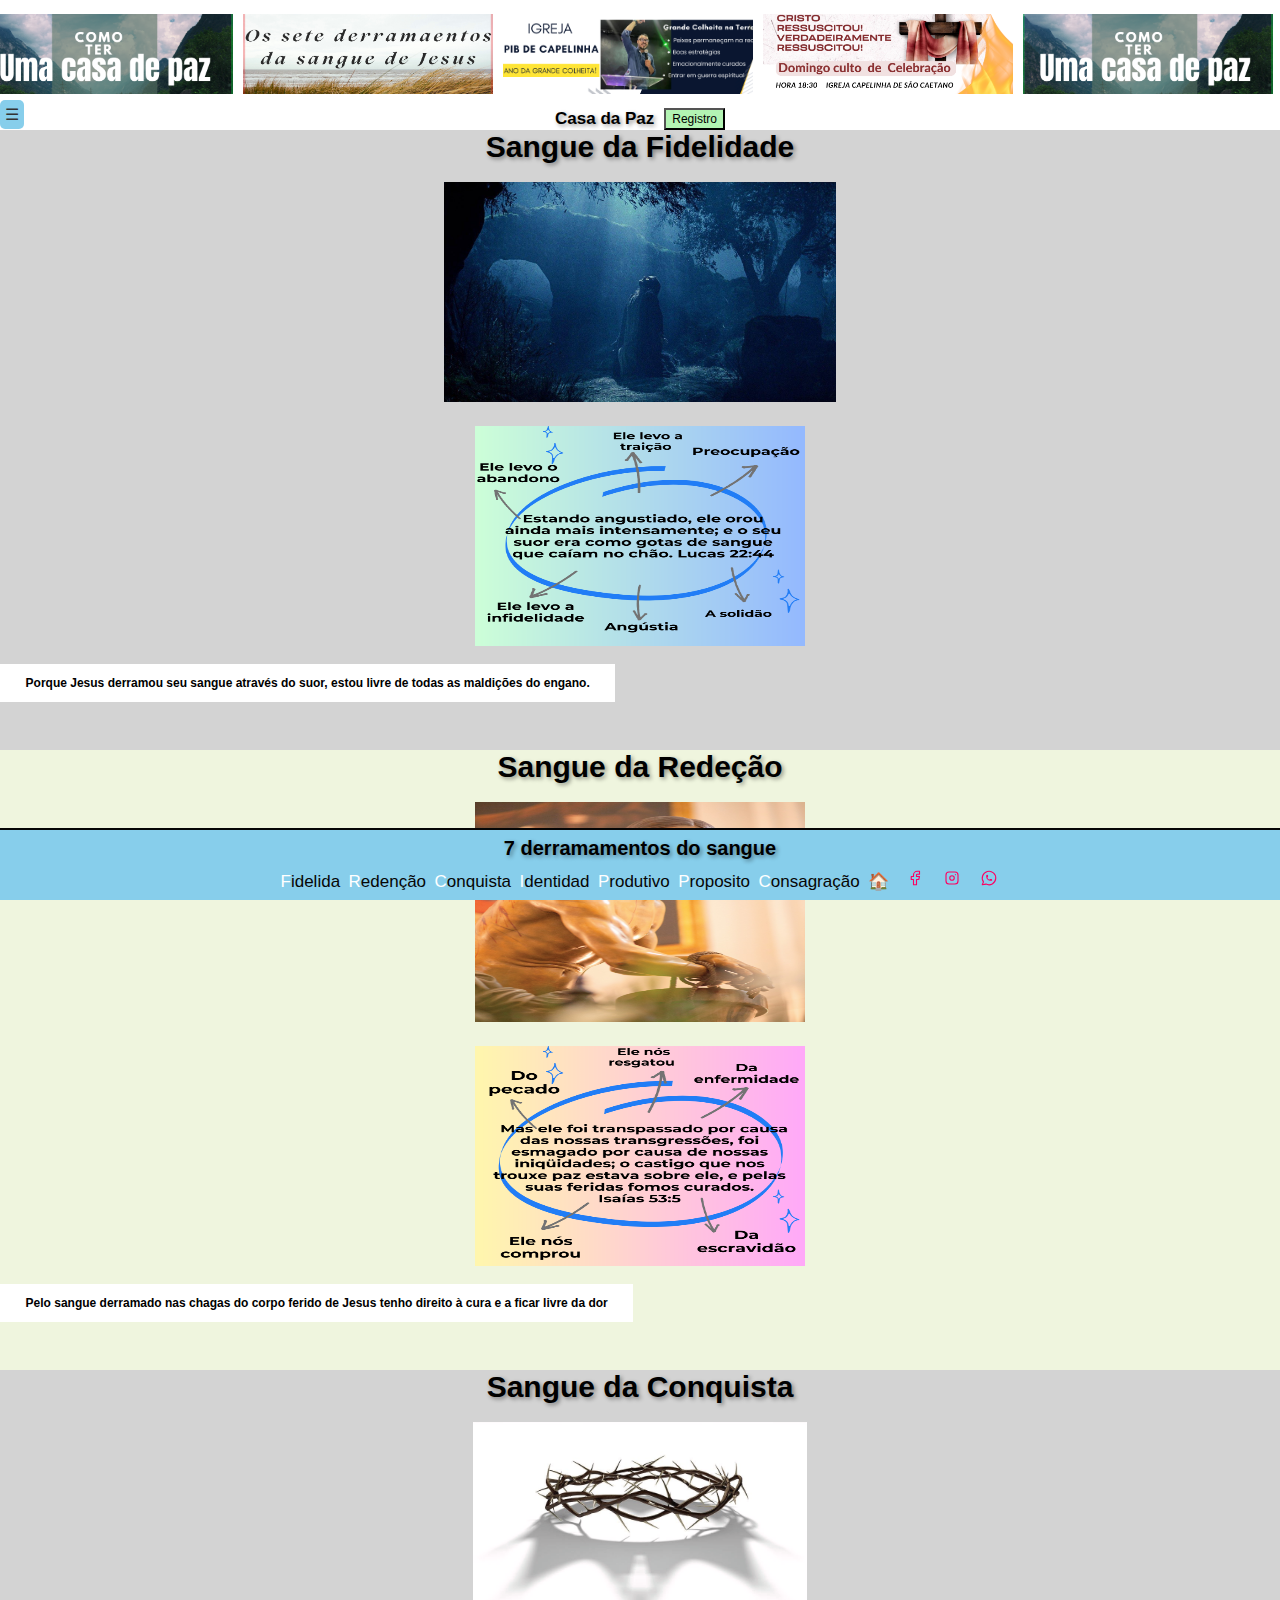
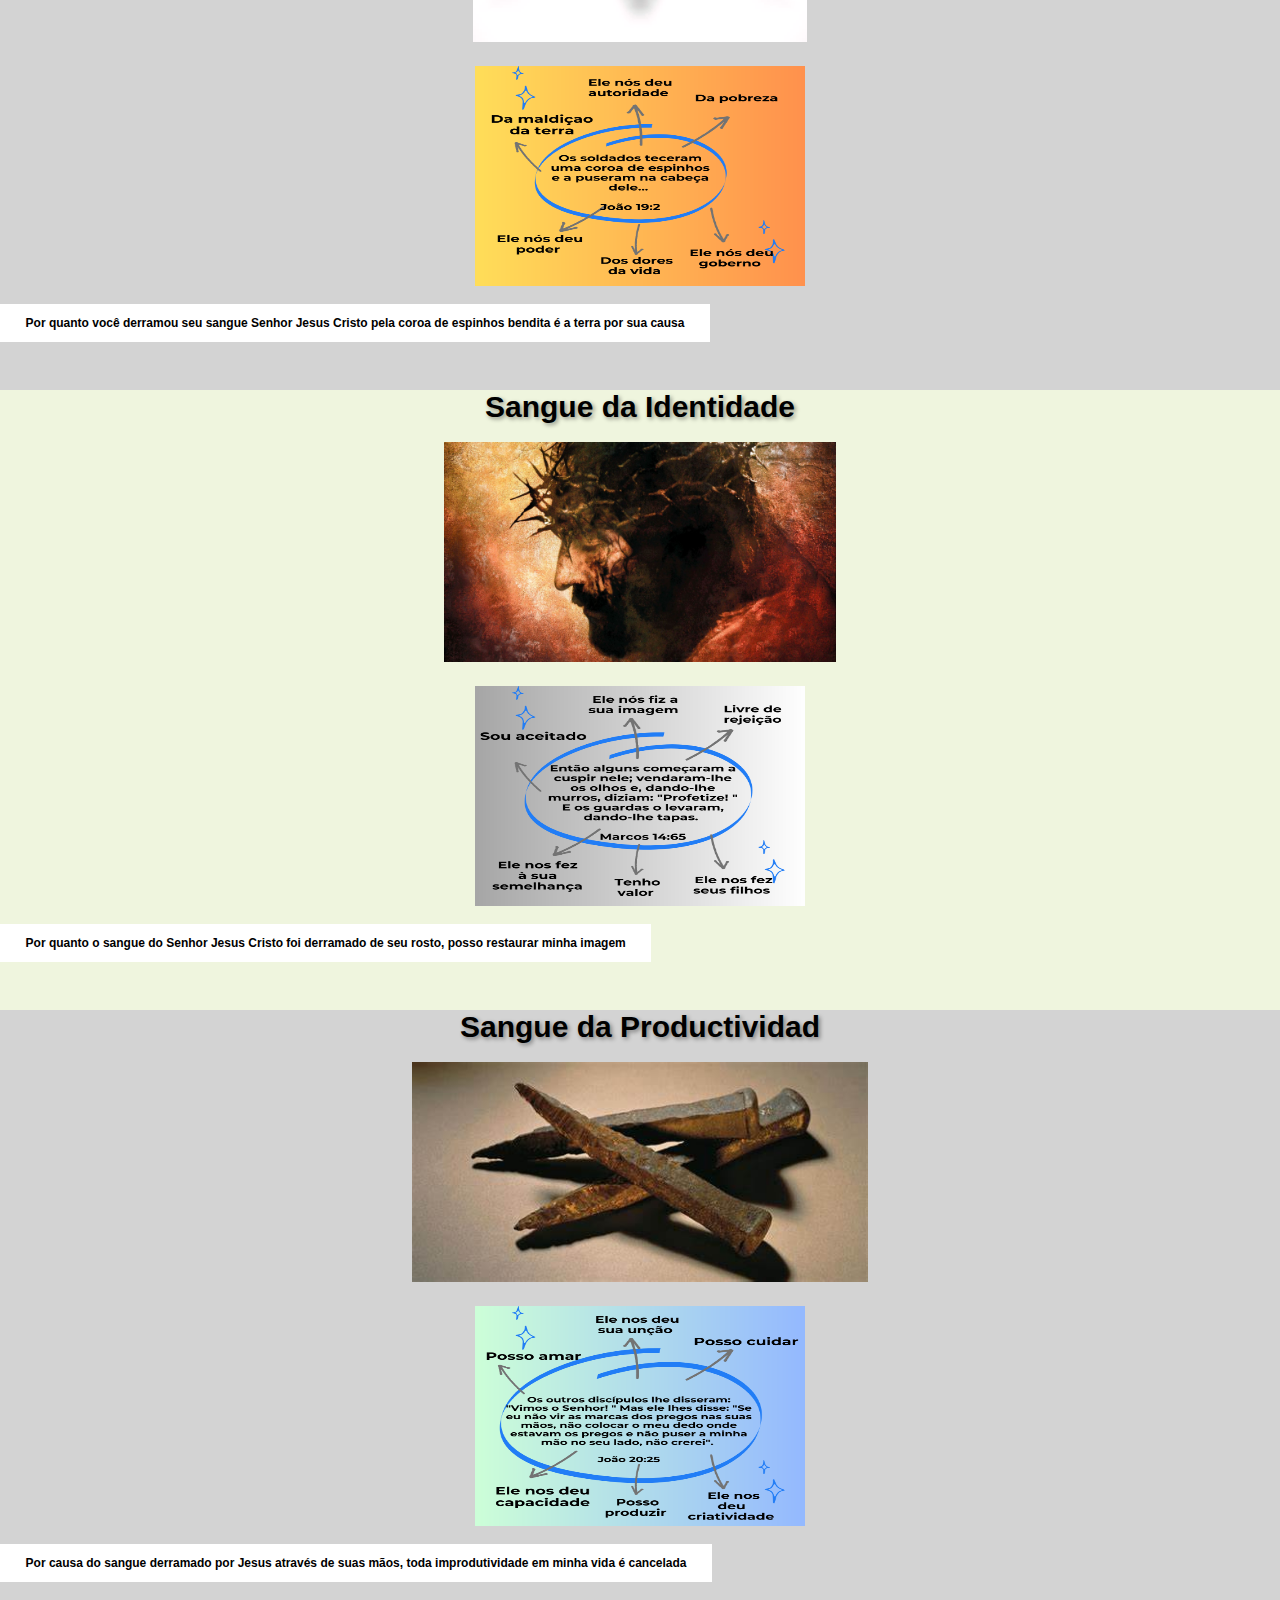
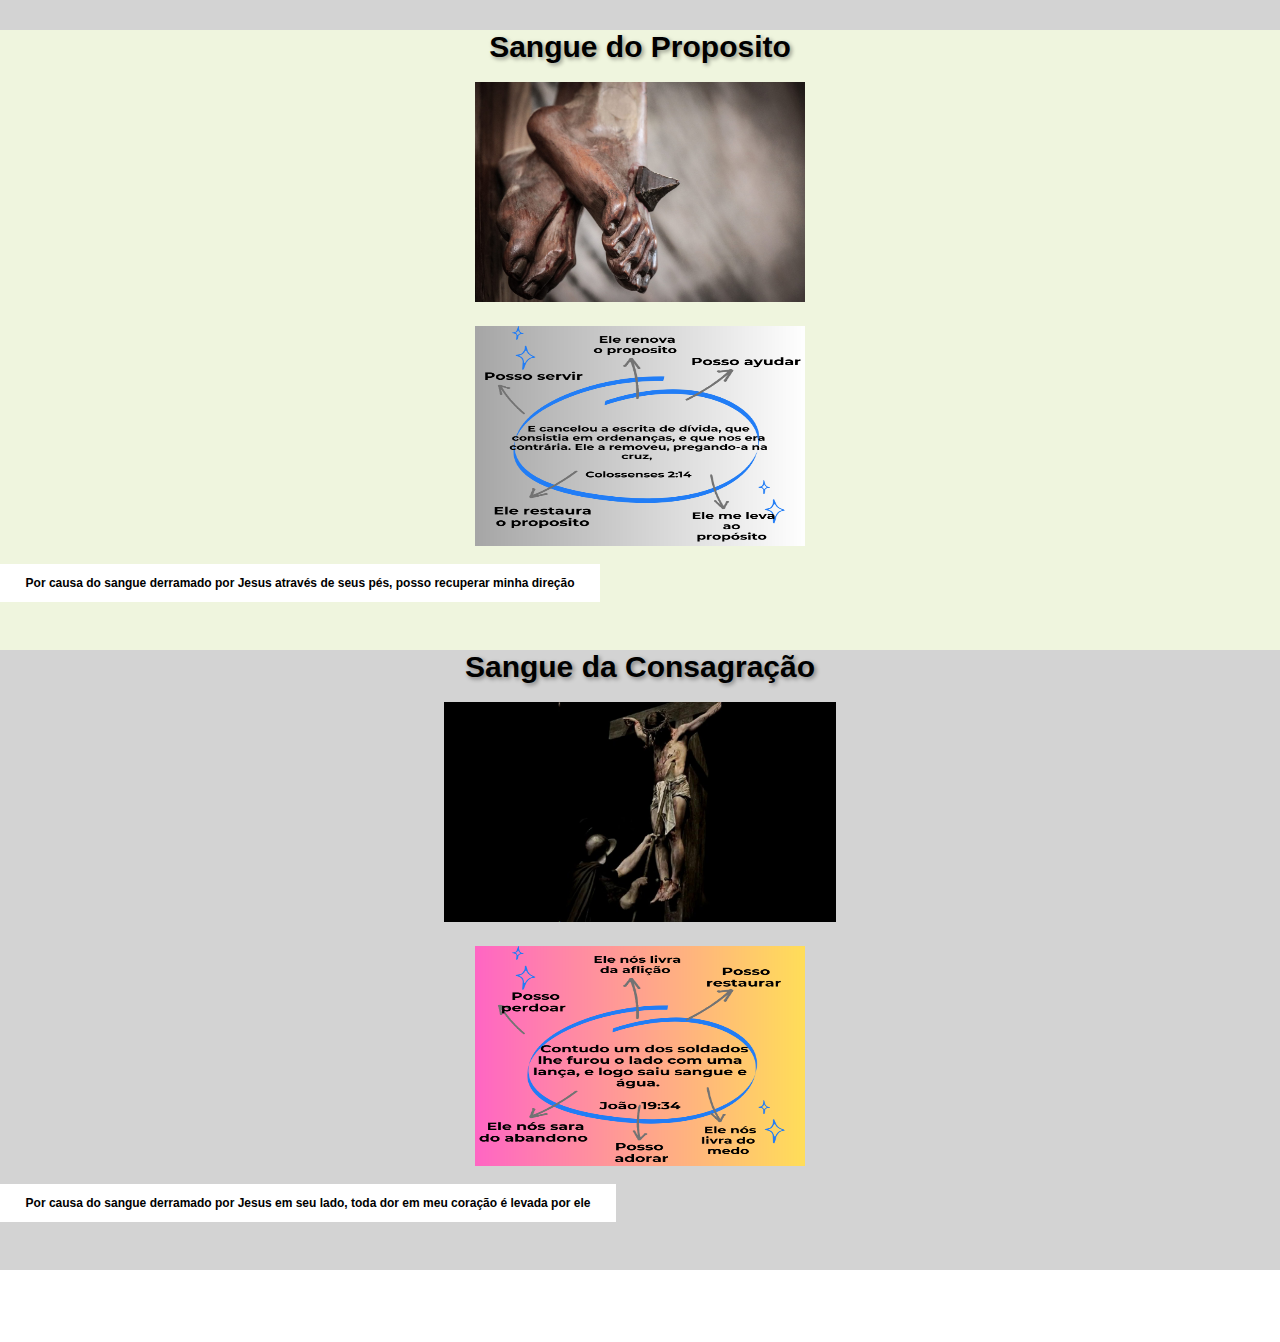
<file: index.html>
<!DOCTYPE html>
<html lang="en">
<head>
    <meta charset="UTF-8">
    <meta name="viewport" content="width=device-width, initial-scale=1.0">
    <link rel="stylesheet" href="https://cdnjs.cloudflare.com/ajax/libs/font-awesome/6.0.0-beta3/css/all.min.css">
    <link rel="stylesheet" href="css/styles.css">
    <link rel="icon" type="image/png" href="logocasa33.png">
    <title>Casa da Paz</title>
    <script>
      document.addEventListener("DOMContentLoaded", function () {
        var storedUserName = localStorage.getItem('userName');
        var usertarefaElement = document.getElementById('usertarefa');
        if (storedUserName && usertarefaElement) {
          usertarefaElement.textContent = '. Bem-vido ' + storedUserName;
        }
      });
    </script>
</head>
<body>
<!-- Botón para mostrar el popup -->
<div id="popupModal" class="modal">
    <div class="modal-content">
        <h2>Este é um pop-up</h2>
        <p>Clique no botão para ir para a página de login ou registro!</p>
        <button id="loginButton">Faça Login ou Registro</button>
        <br/>
        <button id="closeButton">FECHAR</button>
    </div>
</div> 
    <div>
        <header class="headerdos"> 
          <div class="carrusel">
            <div class="carrusel-items">
              <div class="carrusel-item">  
                <img src="img/banercasa1.png" alt="" class="carrusel-image"/>
                <button class="saiba-mais-btn">Saiba Mais</button>
              </div>
              <div class="carrusel-item">
                <img src="img/banercasa2.png" alt="" class="carrusel-image"/>
                <button class="saiba-mais-btn2">Saiba Mais</button>
              </div>
              <div class="carrusel-item">
                <img src="img/pib2.png" alt="" class="carrusel-image"/>
                <button class="saiba-mais-btn3">Saiba Mais</button>
              </div> 
              <div class="carrusel-item">  
                <img src="img/celebracion1.png" alt="" class="carrusel-image"/>
               
              </div>
              <div class="carrusel-item">
                <img src="img/banercasa1.png" alt="" class="carrusel-image"/>
                <button class="saiba-mais-btn">Saiba Mais</button>
              </div>
              <div class="carrusel-item">
                <img src="img/celebracion1.png" alt="" class="carrusel-image"/>
               
              </div> 
            </div>
          </div> 
          <div id="popupModal2" class="popup-modal2">
            <div class="popup-content">
              <h2>Como ter uma Casa de Paz! 🏠</h2>
              <p>Eu lhes deixo um presente, a minha plena paz. E essa paz que eu lhes dou é um presente que o mundo não pode dar. Portanto, não se aflijam nem tenham medo.
                João 14:27</p>
              <p>
                O Senhor Jesus Cristo falou da Paz plena, como um grande presente, que só ele pode dar e não o mundo
              </p>
                <p>
                  Esse dom da Paz plena surge quando reconhecemos e aceitamos o sacrifício de Jesus Cristo naquela cruz por nós
                </p>
                <p>
                  Através deste aplicativo aprenderemos sobre o sacrifício de Jesus, que é a única forma de ter o dom da Paz.
                </p>
              <button id="closePopupBtn" class="close-popup-btn">Cerrar</button>
            </div>
          </div>
          <div id="popupModal3" class="popup-modal3">
            <div class="popup-content">
              <h2>Os sete derramamentos do sangue de Jesus ✝ ❣ </h2>
              <p>
                O sangue será um sinal para indicar as casas em que vocês estiverem; quando eu vir o sangue, passarei adiante. A praga de destruição não os atingirá quando eu ferir o Egito. 
                 Êxodo 12:13
              </p>
              <p>
                Se o sangue de um animal (cordeiro) salvou a casa dos filhos de Deus no antigo Testamento, 
                quanto mais o sangue do Cordeiro de Deus, Jesus Cristo, salvará e dará paz à nossa casa hoje.
              </p>
              <p>
                O Senhor Jesus Cristo derramou sete vezes seu sangue tal qual no antiguo testamento fazia o sumo sacerdote
                pelo resgate dos pecados do povo. Levitico 14:7
              </p>

              <button id="closePopupBtn2" class="close-popup-btn">Cerrar</button>
            </div>
          </div>
          <div id="popupModal4" class="popup-modal4">
            <div class="popup-content">
              <h2>PIB de Capelinha </h2>
              <p>Deus vai realizar uma Grande Colheita na Terra.</p>
              <p>
                Deus conta conosco para que os peixes permaneçam na rede. </p>
              <p>Para grandes conquistas de colheita, é necessário que tenhamos boas estratégias.</p> 
               <p>Uma pesso não curada emocionalmente tem dificuldades de manter os peixes na rede. </p>
               <p> Para que os peixes permaneçam, nós precisamos entrar em guerra espiritual. Ser valente em Deus.
                Fé não é só falar, é viver!

                 A SUA REDE NÃO VAI ROMPER!
               </p>
              
              <button id="closePopupBtn3" class="close-popup-btn">Cerrar</button>
            </div>
          </div>  
         
        <h1 class="botonavegador2">
          Casa da Paz
          <span id="usertarefa"></span> 
          <button id="logoutButton">Registro</button>
        </h1>
        </header>
        <div id="side-menu" class="hidden">
          <div class="close-button" onclick="closeMenu()">&times;</div>
          <a href="#" onclick="goHome(); closeMenu();">Inicio</a>
          <a href="https://wa.me/5511981868794">WhatsApp</a>
          <a href="https://www.instagram.com/velchaelmendez?igsh=MTMzZTEzYjl2NWl5OQ==">Instagram</a> 
          <a href="https://web.facebook.com/profile.php?id=100004807065957">Facebook</a>
          <a href="https://youtube.com/channel/UCA6X6RulyTFCU32odRUqIXA">YouTube</a>
          <a href="inicio-sesion.html">Registro</a>
          <a href="#">Comunidade...Em construção</a>     
          </div>
        <!-- Botón para abrir el menú lateral -->
        <div id="open-menu-button" onclick="openMenu()">&#9776;</div>
        <main>
            <article id="fidelidade" class="section1">            
                <p class="botonavegador">
                  Sangue da Fidelidade
                </p> 
              <div>
                <img class="carrusel-itemdos" src="img/fidelidad.jpg" alt="" />
              </div>
              <div class="foto2desender">
                <img class="carrusel-itemdos" src="img/fidelidade2.png" alt="" />            
              </div>
              <p class="declare">Porque Jesus derramou seu sangue através do suor, estou livre de todas as maldições do engano.</p>                
            </article>
            <article id="redencao"class="section2">
              <p class="botonavegador">
                Sangue da Redeção
              </p>
               <div>
                <img class="carrusel-itemdos"src="img/redeçao3.jpg" alt="" />
               </div>   
               <div class="foto2desender">
                <img class="carrusel-itemdos" src="img/redeçao2.png" alt="" />     
              </div>
              <p class="declare">Pelo sangue derramado nas chagas do corpo ferido de Jesus tenho direito à cura e a ficar livre da dor</p>
            </article>
            <article id="conquista"class="section1">
              <p class="botonavegador">
                Sangue da Conquista
              </p>
              <div > 
                <img class="carrusel-itemdos"src="img/coronasola.jpg" alt="" />
              </div>
              <div class="foto2desender">
                <img class="carrusel-itemdos" src="img/conquista1Post.png" alt="" />     
              </div>
              <p class="declare">Por quanto você derramou seu sangue Senhor Jesus Cristo pela coroa de espinhos bendita é a terra por sua causa</p>
            </article>
            <article id="identidad"class="section2">
              <p class="botonavegador">
                Sangue da Identidade
              </p>
              <div>
                <img class="carrusel-itemdos"src="img/labarba3.jpg" alt="" />
              </div>
              <div class="foto2desender">
                <img class="carrusel-itemdos" src="img/identidadPost.png" alt="" />     
              </div>
              <p class="declare">Por quanto o sangue do Senhor Jesus Cristo foi derramado de seu rosto, posso restaurar minha imagem</p>
            </article>
            <article id="productividad"class="section1">
              <p class="botonavegador">
                Sangue da Productividad
              </p>
              <div>
                <img class="carrusel-itemdos"src="img/clavos.jpeg" alt="" />
              </div>
              <div class="foto2desender">
                <img class="carrusel-itemdos" src="img/productividadPost.png" alt="" />     
              </div>
              <p class="declare">Por causa do sangue derramado por Jesus através de suas mãos, toda improdutividade em minha vida é cancelada</p>
            </article>
            <article id="proposito"class="section2">
              <p class="botonavegador">
                Sangue do Proposito
              </p>  
              <div>
                <img class="carrusel-itemdos"src="img/pies.jpg" alt="" />
              </div>   
              <div class="foto2desender">
                <img class="carrusel-itemdos" src="img/propositoPost.png" alt="" />     
              </div>
              <p class="declare">Por causa do sangue derramado por Jesus através de seus pés, posso recuperar minha direção</p>
            </article>
            <article id="consagracao"class="section1">
              <p class="botonavegador">
                Sangue da Consagração
              </p>  
              <div>
                <img class="carrusel-itemdos"src="img/lanza1.jpg" alt="" />
              </div>
              <div class="foto2desender">
                <img class="carrusel-itemdos" src="img/consagraçãoPost.png" alt="" />     
              </div>
              <p class="declare">Por causa do sangue derramado por Jesus em seu lado, toda dor em meu coração é levada por ele</p>
            </article>
        </main>
        <footer>
            <nav id="menu">
              
              <h1 class="botonavegador3">7 derramamentos do sangue</h1>
             <ul style="color:#060606">   
              <li class="list"><a href ="#fidelidade"><span class="first-letter">F</span>idelida</a></li>
              <li class="list"><a href ="#redencao"><span class="first-letter">R</span>edenção</a></li>
              <li class="list"><a href ="#conquista"><span class="first-letter">C</span>onquista</a></li>
              <li class="list"><a href ="#identidad"><span class="first-letter">I</span>dentidad</a></li>
              <li class="list"><a href ="#productividad"><span class="first-letter">P</span>rodutivo</a></li>
              <li class="list"><a href ="#proposito"><span class="first-letter">P</span>roposito</a></li>
              <li class="list"><a href ="#consagracao"><span class="first-letter">C</span>onsagração</a></li>
              <li class="list"><a href="#" onclick="goHome(); closeMenu();"><span >&#127968;</span></a></li>
              <li class="list2"><a href="https://www.facebook.com/gleidson.portela.9?mibextid=ZbWKwL" class="botao botao__primario">
                <svg xmlns="http://www.w3.org/2000/svg" class="icon icon-tabler icon-tabler-brand-facebook" width="20" height="18" viewBox="0 0 24 24" stroke-width="1.5" stroke="#fd0061" fill="none" stroke-linecap="round" stroke-linejoin="round">
                  <path stroke="none" d="M0 0h24v24H0z" fill="none"></path>
                  <path d="M7 10v4h3v7h4v-7h3l1 -4h-4v-2a1 1 0 0 1 1 -1h3v-4h-3a5 5 0 0 0 -5 5v2h-3"></path>
                </svg>
              </a></li>
            <li class="list2"><a href="https://www.instagram.com/pibcapelinha?igsh=MTNvaXQ0ZGhyb3l3MA==" class="botao botao__primario">
                <svg xmlns="http://www.w3.org/2000/svg" class="icon icon-tabler icon-tabler-brand-instagram" width="20" height="18" viewBox="0 0 24 24" stroke-width="1.5" stroke="#fd0061" fill="none" stroke-linecap="round" stroke-linejoin="round">
                  <path stroke="none" d="M0 0h24v24H0z" fill="none"/>
                  <rect x="4" y="4" width="16" height="16" rx="4" />
                  <circle cx="12" cy="12" r="3" />
                  <line x1="16.5" y1="7.5" x2="16.5" y2="7.501" />
                </svg> 
              </a></li>
            <li class="list2"><a href="https://wa.me/5571987830402" class="botao botao__primario">
                <svg xmlns="http://www.w3.org/2000/svg" class="icon icon-tabler icon-tabler-brand-whatsapp" width="20" height="18" viewBox="0 0 24 24" stroke-width="1.5" stroke="#fd0061" fill="none" stroke-linecap="round" stroke-linejoin="round">
                  <path stroke="none" d="M0 0h24v24H0z" fill="none"></path>
                  <path d="M3 21l1.65 -3.8a9 9 0 1 1 3.4 2.9l-5.05 .9"></path>
                  <path d="M9 10a0.5 .5 0 0 0 1 0v-1a0.5 .5 0 0 0 -1 0v1a5 5 0 0 0 5 5h1a0.5 .5 0 0 0 0 -1h-1a0.5 .5 0 0 0 0 1"></path>
                </svg>
              </a></li>
             </ul>
            </nav> 
        </footer>
    </div>
    <script src="./scripts/scripts.js"></script>
</body>
</html>
</file>
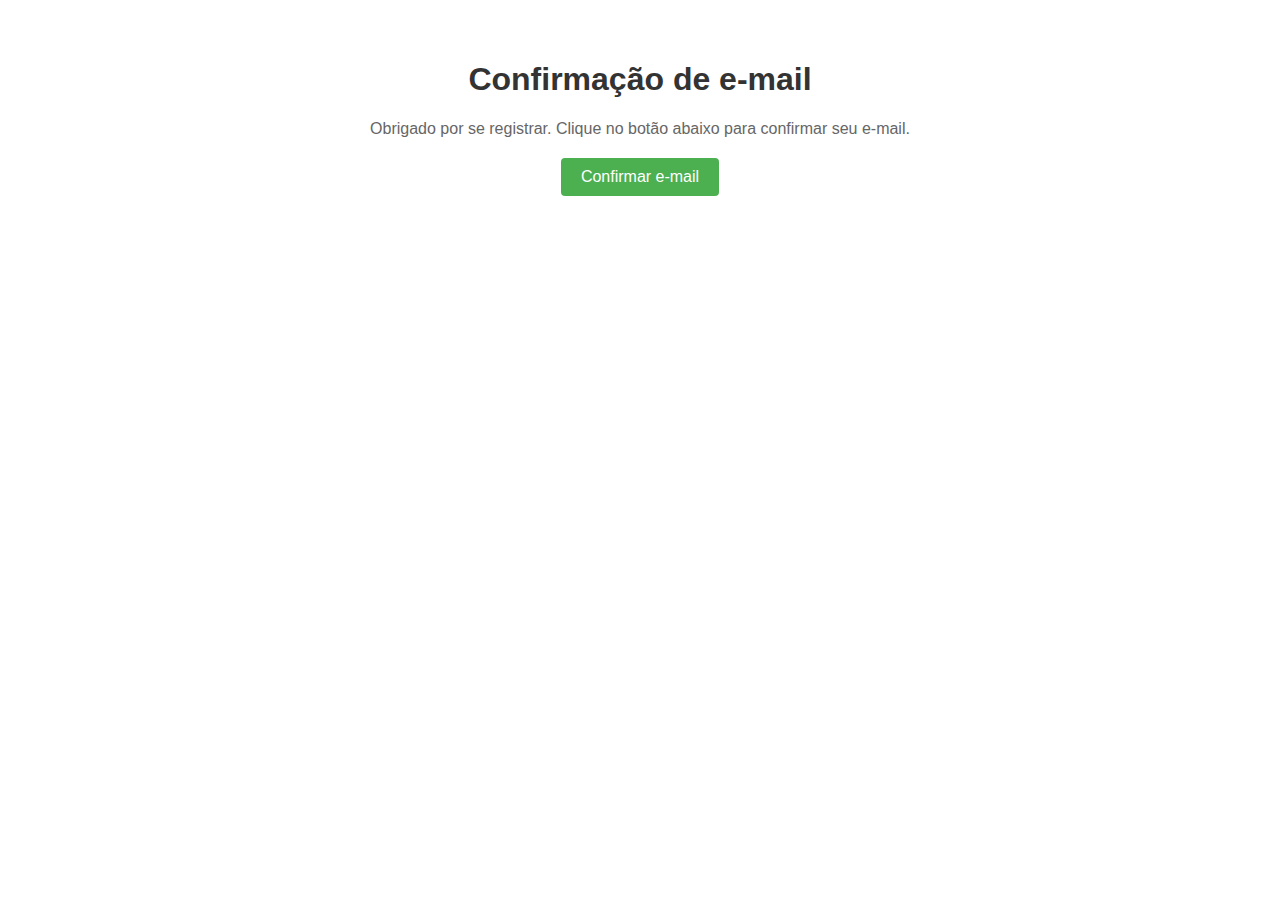
<file: confirm-email.html>
<!DOCTYPE html>
<html lang="es">
<head>
    <meta charset="UTF-8">
    <meta name="viewport" content="width=device-width, initial-scale=1.0">
    <title>Confirmación de Registro</title>
    <style>
        body {
            font-family: Arial, sans-serif;
            margin: 20px;
            padding: 20px;
            text-align: center;
        }

        h1 {
            color: #333;
        }

        p {
            color: #666;
            margin-bottom: 20px;
        }

        button {
            background-color: #4caf50;
            color: white;
            padding: 10px 20px;
            font-size: 16px;
            border: none;
            cursor: pointer;
            border-radius: 4px;
        }

        button:hover {
            background-color: #45a049;
        }

        #confirmationMessage {
            display: none;
            color: #4caf50;
            font-weight: bold;
            margin-top: 20px;
        }

        @media only screen and (max-width: 600px) {
            /* Estilos específicos para pantallas pequeñas */
            h1 {
                font-size: 24px;
            }

            p {
                font-size: 14px;
            }

            button {
                font-size: 14px;
            }
        }
    </style>
</head>
<body>
    <h1>Confirmação de e-mail</h1>
    
    <p>Obrigado por se registrar. Clique no botão abaixo para confirmar seu e-mail.</p>
    <button id="confirmButton">Confirmar e-mail</button>
    <p id="confirmationMessage"></p>

    <script src="./scripts/confirm.js"></script>
    <script src="./scripts/scripts.js"></script>
</body>
</html>
</file>
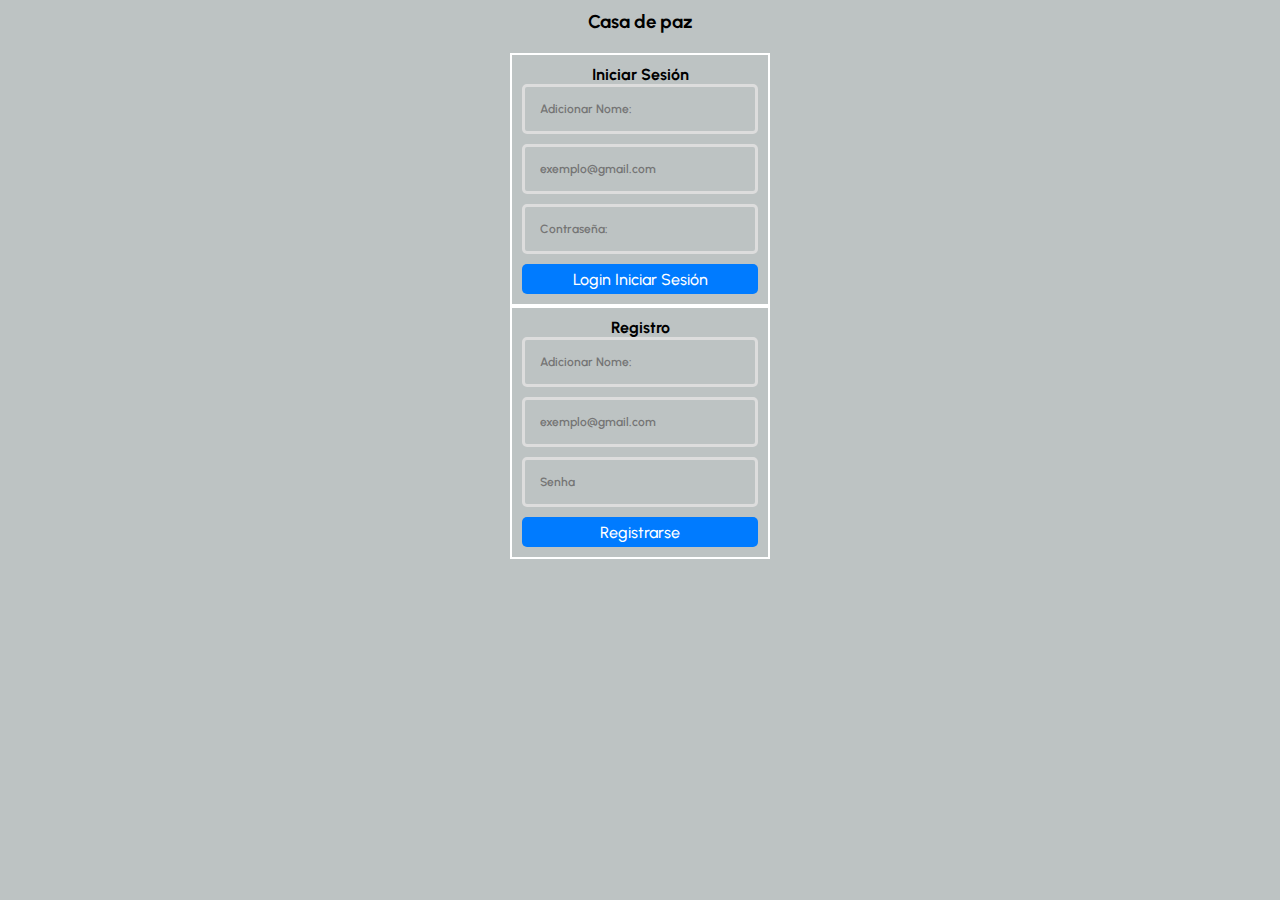
<file: inicio-sesion.html>
<!DOCTYPE html>
<html lang="en">
<head>
    <meta charset="UTF-8">
    <meta name="viewport" content="width=device-width, initial-scale=1.0">
    <link rel="stylesheet" href="https://cdnjs.cloudflare.com/ajax/libs/font-awesome/6.0.0-beta3/css/all.min.css">
    <link rel="stylesheet" href="css/stylesdos.css">
    <title>Iniciar Sesión</title>
</head>
<body>
    <section>
        <h3 class="title">Casa de paz</h3>
        <div id="usertarefa" class="boldtres" style="display: none;"></div>
        <div class="form-container">
            <h4>Iniciar Sesión</h4>
            <form class="login-form">
            
                <input type="text" placeholder="Adicionar Nome:" class="login-name" required>
                <input type="email" placeholder="exemplo@gmail.com" class="login-email" required>
                <input type="password" placeholder="Contraseña:" class="login-password" required>
                <button type="submit">Login Iniciar Sesión</button>
            </form>
            <p id="registration-message" class="bold" style="display: none;"></p>
        </div>
        <div class="form-container">
            <h4>Registro</h4>
            <form class="register-form">
                <input type="text" placeholder="Adicionar Nome:" class="register-name" required>
                <input type="email" placeholder="exemplo@gmail.com" class="register-email" required>
                <input type="password" placeholder="Senha" class="register-password" required>
                <button type="submit">Registrarse</button>
            </form>
            <p id="registration-messagedos"class="bold" style="display: none;"></p>
        </div>
    </section>
    <script src="./scripts/scriptsdos.js"></script>
</body>
</html>
</file>
<file: css/styles.css>
header {
  /*display: flex;*/
  justify-content: center;
  align-items: center;
  top: 0; /* Anclar en la parte superior */
  width: 100%;
  }
       /*Estilos generales */
        body {
            margin: 0;
            padding: 0;
            font-family: Arial, sans-serif;
        }
        /* Estilo para las secciones del contenido */
        main div {
          /*padding-top: 30vh;*/
            width: 100%;
            height: 14rem;
            display: flex;
            justify-content: center;
            align-items: center;
            font-size: 2rem;
            margin-top: 1rem; /* Espacio para el encabezado */
            margin-bottom: 1rem;
        }
        /* Estilos para las diferentes secciones */
        .section1 {
          height: 620px;
            background-color: #D3D3D3; /* Cielo */
        }
        .section2 {
          height: 620px;
            background-color: #eff5de; /* Ámbar */
        }
        .section3 {
          height: 620px;
            background-color:  #D3D3D3; /* Rosa */
        }
        /* Estilo para el pie de página */
        footer {
            width: 100%;
            /*height: 6rem;*/
            background-color: #87CEEB; /* Rojo */
            position: sticky;
            /*z-index: 10;*/
            left: 0;
            bottom: 0;
            display: flex;
            justify-content: center;
            align-items: center;
            border-top: 2px solid rgb(6, 6, 6); /* Agrega un borde superior blanco */
        }
        /*///////// navegador /////////////////  */
        #menu ul li a {
            text-decoration: none;
            color: #060606;
            transition: color 0.3s;  
            margin-left: 2px;
          }  
        #menu ul li a:hover {
         color: hsl(0, 0%, 100%); /* Cambia el color al pasar el ratón por encima */
        }
        ul { /* o el selector específico para tu lista */
          margin-top: 5px;
          margin-bottom: 5px;
          flex-direction: column; /* Alinea los elementos verticalmente */
          justify-content: center; /* Centra los elementos verticalmente */
          align-items: center; /* Centra los elementos horizontalmente */
          padding: 0px; /* Remueve el padding predeterminado de la lista */
          list-style-type: none; /* Remueve los bullets de la lista */
          margin-left: auto; /* Añade márgenes automáticos para centrar en horizontal */
          margin-right: auto;
          max-width: 800px; /* Define un ancho máximo para limitar el centro en pantallas muy anchas */
        }
/* Media Query para pantallas más pequeñas */
@media screen and (max-width: 600px) {
  ul {
      /* Puedes ajustar estos valores según sea necesario para pantallas más pequeñas */
      max-width: 100%;
      margin-left: 5px;
      margin-right: 5px;
  }
}
        @media (max-width: 600px) {
          .list {
            font-size: 15px; /* Reduce el tamaño de fuente para pantallas pequeñas */
          }
        }
          .first-letter {
            color: white;
          }    
          .carrusel-itemdos {
            min-width: 330px;
           /* max-width: 18px;*/
            height: 220px;
           cursor: pointer;
          }
          .botonavegador {
            margin-top: 30px;
            font-size: 30px; /* Ajusta el tamaño de fuente según tus preferencias */
            font-weight: bold; /* Aplica un estilo de fuente en negrita si deseas */
            text-shadow: 2px 2px 4px rgba(0, 0, 0, 0.4); /* Agrega una sombra al texto */
            display: flex;
            align-items: center;
            justify-content: center;
            margin-bottom: 0px;
            margin-top: 0px;
          }
          .botonavegador3 {
            font-size: 20px; /* Ajusta el tamaño de fuente según tus preferencias */
            font-weight: bold; /* Aplica un estilo de fuente en negrita si deseas */
            text-shadow: 2px 2px 4px rgba(0, 0, 0, 0.4); /* Agrega una sombra al texto */
            display: flex;
            justify-content: center;
            align-items: center;
            margin-bottom: 0px;
            margin-top: 1%;
            padding: 0px; 
          }
          .botonavegador2 {
            font-size: 17px; /* Ajusta el tamaño de fuente según tus preferencias */
            font-weight: bold; /* Aplica un estilo de fuente en negrita si deseas */
            text-shadow: 2px 2px 4px rgba(0, 0, 0, 0.4); /* Agrega una sombra al texto */
            display: flex;
            justify-content: center;
            align-items: center;
            margin-bottom: 0px;
            margin-top: 0px;
          }
          #logoutButton {
            font-size: 12px;
            margin-left: 10px; /* Ajusta según sea necesario */
            padding: 2px 6px; /* Ajusta según sea necesario */
            background-color: rgb(179, 244, 179);
          }
          .list {
            font-size: 17px;
            padding: 1px;
            display: inline;
          }
          .list2 {
            font-size: 17px;
            padding: 3px;
            display: inline-block; /* Cambiar de inline a inline-block */
            margin-top: 1px;
           /* margin-bottom: 5px; /* Agregar margen inferior */
          }
          .declare{
            font-size: 12px; /* Ajusta el tamaño de fuente según tus preferencias */
            font-weight: bold; /* Aplica un estilo de fuente en negrita si deseas */
            text-align: center;
             margin: 0;  /* Esto elimina los márgenes superiores e inferiores */
             padding: 1em 2%;  /* 1em es un espacio vertical basado en el tamaño de fuente y el 2% es el espacio horizontal */
             background-color: #fff;
             display: inline-block; /* Cambiar el display para que el fondo se ajuste al contenido */
             box-decoration-break: clone; /* Hacer que el fondo se rompa con los saltos de línea */
          }
  .foto2desender{
    margin-top: 20px; 
  }
      .hidden {
          left: -240px;
      }
      .visible {
          left: 0;
      }
      /* Estilo para la navegación lateral */
      #side-menu {
          position: fixed;
          top: 10px;
          width: 170px;
          height: 100%;
          background-color: #333;
          padding: 10px;
          display: flex;
          flex-direction: column;
          gap: 10px;
          color: #fff;
          transition: left 400ms;
      }
      /* Estilo para el botón de abrir */
      #open-menu-button {
          font-size: 16px;
          cursor: pointer;
          color: #333;
          background-color: #87CEEB;
          padding: 5px 5px;
          border-radius: 5px;
          position: fixed;
          top: 100px;
          left: 0px;
          z-index: 100;
      }
      /* Estilo para el botón de cerrar */
      #side-menu .close-button {
          text-align: right;
          font-size: 24px;
          cursor: pointer;
      }
      /* Estilos para los enlaces del menú */
      #side-menu a {
          color: #fff;
          text-decoration: none;
          transition: color 300ms;
          margin-top: 25px;
      }
      #side-menu a:hover {
          color: #87CEEB;
      }
      /************ carusel header *******/
      .carrusel {
        background-color: #fff;  
        height: 12vh;
        display: flex;
        align-items: center;
      }
      .carrusel-items {
        top: 0;
        display: flex;
        overflow-x: hidden;
      }
      .carrusel-item {
        min-width: 250px;
        max-width: 18px;
        height: 80px;
       cursor: pointer;
       margin-right: 10px; /* Ajusta el margen derecho para agregar separación entre las imágenes */
       position: relative; /* Establece la posición relativa para alinear el botón "Saiba Mais" */
      }
      .carrusel-item img {
        width: 100%;
        height: 100%;
        object-fit: cover;
      }

      .carrusel-image {
        width: 100%;
        height: auto; /* Asegura que la imagen conserve su relación de aspecto */
        transition: transform 0.3s ease; /* Agrega una transición suave al agrandar la imagen */
      } 
      .saiba-mais-btn {
        background-color: rgb(179, 244, 179); /* Color verde claro para el fondo del botón */
        position: absolute; /* Posiciona el botón sobre la imagen */
        bottom: 10px; /* Ajusta la posición vertical del botón */
        left: 50%; /* Lo posiciona en el centro horizontalmente */
        transform: translateX(-50%); /* Centra el botón horizontalmente */
        opacity: 0; /* Inicialmente, el botón está oculto */
        /*transition: opacity 0,6s ease; /* Agrega una transición suave para mostrar/ocultar el botón */
     
      }
       
      .saiba-mais-btn2 {
        background-color: rgb(179, 244, 179); /* Color verde claro para el fondo del botón */
        position: absolute; /* Posiciona el botón sobre la imagen */
        bottom: 10px; /* Ajusta la posición vertical del botón */
        left: 50%; /* Lo posiciona en el centro horizontalmente */
        transform: translateX(-50%); /* Centra el botón horizontalmente */
        opacity: 0; /* Inicialmente, el botón está oculto */
        /*transition: opacity 0,6s ease; /* Agrega una transición suave para mostrar/ocultar el botón */
      }
      .saiba-mais-btn3 {
        background-color: rgb(179, 244, 179); /* Color verde claro para el fondo del botón */
        position: absolute; /* Posiciona el botón sobre la imagen */
        bottom: 10px; /* Ajusta la posición vertical del botón */
        left: 50%; /* Lo posiciona en el centro horizontalmente */
        transform: translateX(-50%); /* Centra el botón horizontalmente */
        opacity: 0; /* Inicialmente, el botón está oculto */
        /*transition: opacity 0,6s ease; /* Agrega una transición suave para mostrar/ocultar el botón */
      }
      .saiba-mais-btn4 {
        background-color: rgb(179, 244, 179); /* Color verde claro para el fondo del botón */
        position: absolute; /* Posiciona el botón sobre la imagen */
        bottom: 10px; /* Ajusta la posición vertical del botón */
        left: 50%; /* Lo posiciona en el centro horizontalmente */
        transform: translateX(-50%); /* Centra el botón horizontalmente */
        opacity: 0; /* Inicialmente, el botón está oculto */
        /*transition: opacity 0,6s ease; /* Agrega una transición suave para mostrar/ocultar el botón */
      }
      /* .popup-modal4                  */

      .highlighted-title {
        color: #ff7f00; /* Color destacado */
        position: relative; /* Posición relativa para que el icono se ajuste correctamente */
    }
    
    .icon {
        font-size: 24px; /* Tamaño del icono */
        margin-left: 5px; /* Espacio entre el texto y el icono */
    }

    /*  fim do popup    */
    
      .carrusel-item:hover .carrusel-image {
        transform: scale(1.1); /* Agrandar la imagen cuando el usuario pasa el ratón sobre ella */
      }
      
      .carrusel-item:hover .saiba-mais-btn {
        opacity: 1; /* Muestra el botón cuando el usuario pasa el ratón sobre la imagen */
      }
      .carrusel-item:hover .saiba-mais-btn2 {
        opacity: 1; /* Muestra el botón cuando el usuario pasa el ratón sobre la imagen */
      }
      .carrusel-item:hover .saiba-mais-btn3 {
        opacity: 1; /* Muestra el botón cuando el usuario pasa el ratón sobre la imagen */
      }
      .popup-modal2 {
        display: none;
        position: fixed;
        top: 0;
        left: 0;
        width: 100%;
        height: 100%;
        background-color: rgba(0, 0, 0, 0.5); /* Fondo oscuro semitransparente */
        z-index: 999; /* Asegura que la pantalla emergente esté sobre otros elementos */
      }
      .popup-modal3 {
        display: none;
        position: fixed;
        top: 0;
        left: 0;
        width: 100%;
        height: 100%;
        background-color: rgba(0, 0, 0, 0.5); /* Fondo oscuro semitransparente */
        z-index: 999; /* Asegura que la pantalla emergente esté sobre otros elementos */
      }
      .popup-modal4 {
        display: none;
        position: fixed;
        top: 0;
        left: 0;
        width: 100%;
        height: 100%;
        background-color: rgba(0, 0, 0, 0.5); /* Fondo oscuro semitransparente */
        z-index: 999; /* Asegura que la pantalla emergente esté sobre otros elementos */
      }
      .popup-content {
        position: absolute;
        top: 30%;
        left: 30%;
        transform: translate(-30%, -30%);
        background-color: #fff;
        padding: 15px;
        border-radius: 10px;
      }
      
      .close-popup-btn {
        /*margin-top: 10px;*/

        background-color: #ffffff; /* Color de fondo del botón */
        color: #333333; /* Color del texto del botón */
        border: 3px solid #fb0000; /* Borde del botón */
        padding: 5px 10px; /* Espaciado interno del botón (vertical horizontal) */
        border-radius: 25px; /* Radio de borde para bordes redondeados */
        cursor: pointer; /* Cambia el cursor al pasar por encima del botón */
        transition: background-color 0.3s, color 0.3s; /* Transición suave para cambios de */
      }
      
      .close-popup-btn:hover {
        cursor: pointer;
        background-color: rgb(205, 201, 201); /* Cambia el color de fondo cuando se pasa el ratón sobre el botón */
      }
 
      /*********** boton de home  */
    .home-symbol {
      font-size: 15px; 
      color: rgb(255, 255, 255);
  }
  /******ventana popup *********/
  .modal {
    display: none;
    position: fixed;
    top: 0;
    left: 0;
    width: 100%;
    height: 100%;
    background-color: rgba(0, 0, 0, 0.5);
    z-index: 1;
}



.modal-content {
    background-color: #fff;
    margin: 15% auto;
    padding: 20px;
    width: 70%;
    text-align: center;
}

.modal-content button {
  margin-bottom: 15px; /* Ajusta el valor según el espacio que desees entre los botones */
}
#popupModal .modal-content button#loginButton {
  border: 2px solid green; /* Borde de color verde */
}

#popupModal .modal-content button#closeButton {
  border: 2px solid red; /* Borde de color rojo */
}

/* redes sociales////////////////////////*/
</file>
<file: css/stylesdos.css>
@import url('https://fonts.googleapis.com/css2?family=Urbanist:ital,wght@0,100;0,200;0,300;0,400;0,500;0,600;0,700;0,800;0,900;1,100;1,200;1,300;1,400;1,500;1,600;1,700;1,800;1,900&display=swap');
* {
  margin: 0;
  padding: 0;
  box-sizing: border-box;
  font-family: 'Urbanist', sans-serif;
  background-color: #bdc3c3;
} 
input {
  width: 100%;
  flex: 1;
  padding: 15px;
  border: 3px solid #DDD;
  border-radius: 5px;
  outline: none;
  font-size: 0.75rem;
  font-weight: 600;
}
button[type="submit"] {
  background-color: #0099FF;
  height: 30px;
  width: 30px;
  border: none;
  border-radius: 5px;
  color: #FFF;
  font-size: 1rem;
  display: flex;
  align-items: center;
  justify-content: center;
  font-weight: 500;
  cursor: pointer;
}
/********** css login usuario **********************************/
.form-container {
    width: 260px;
    margin: 0 auto;
    padding: 10px;
    border: 2px solid #ffffff;
  }
  .title{
    padding: 10px;
    margin-bottom: 10px;
    text-align: center;
  }
  .form-container h4 {
    text-align: center;
  }
  .form-container label,
  .form-container input {
    display: block;
    margin-bottom: 10px;
  }
  .form-container button {
    width: 100%;
    background-color: #007bff;
    color: #fff;
    padding: 10px;
    border: none;
    cursor: pointer;
  }
  .bold {
    font-weight: bold;
    font-size: 14px;
  }
  .boldtres {
    font-weight: bold;
    font-size: 22px;
    text-align: center;
  }
</file>
